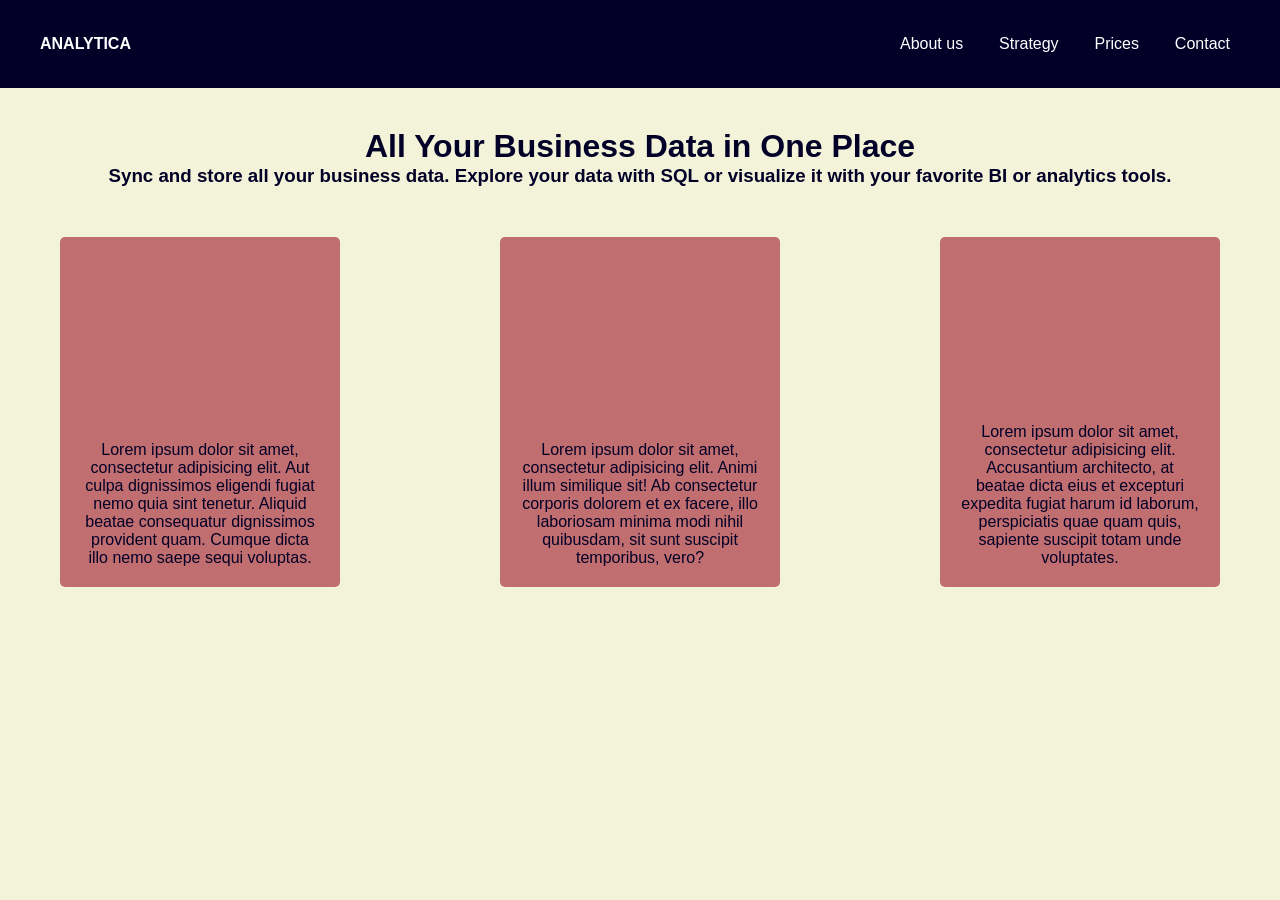
<file: deel-3-webpagina/index.html>
<!DOCTYPE html>
<html lang="en">
<head>
    <meta charset="UTF-8">
    <meta name="viewport" content="width=device-width, initial-scale=1, minimum-scale=1"/>
    <link rel="stylesheet" href="styles/styles.css">
    <title>Flexbox opdracht 3</title>
</head>
<body>
<nav>
    <p class="title-nav">Analytica</p>
    <ul class="nav-icons">
        <li>About us</li>
        <li>Strategy</li>
        <li>Prices</li>
        <li>Contact</li>
    </ul>
</nav>
<div class="about">
    <h1>All Your Business Data in One Place</h1>
    <h3>Sync and store all your business data. Explore your data with SQL or visualize it with your favorite BI or
        analytics tools.</h3>
    <div class="container-article">
        <article class="inside-article">
            <p>Lorem ipsum dolor sit amet, consectetur adipisicing elit. Aut culpa dignissimos eligendi fugiat nemo quia
                sint tenetur. Aliquid beatae consequatur dignissimos provident quam. Cumque dicta illo nemo saepe sequi
                voluptas.</p>
        </article>
        <article class="inside-article">
            <p>Lorem ipsum dolor sit amet, consectetur adipisicing elit. Animi illum similique sit! Ab consectetur
                corporis dolorem et ex facere, illo laboriosam minima modi nihil quibusdam, sit sunt suscipit
                temporibus, vero?</p>
        </article>
        <article class="inside-article">
            <p>Lorem ipsum dolor sit amet, consectetur adipisicing elit. Accusantium architecto, at beatae dicta eius et
                excepturi expedita fugiat harum id laborum, perspiciatis quae quam quis, sapiente suscipit totam unde
                voluptates.</p>
        </article>
    </div>
</div>
</body>
</html>
</file>
<file: deel-3-webpagina/styles/styles.css>
* {
    margin: 0;
    padding: 0;
    box-sizing: border-box;
}

body {
    background-color: #F2F3D9;
    color: #030027;
    font-family: Avenir, sans-serif;
    text-align: center;
}

nav {
    background-color: #030027;
    color: #FFFFFF;
    display: flex;
    justify-content: space-between;
    padding: 35px 40px;
}

.title-nav {
    text-transform: uppercase;
    font-weight: bold;
}

.nav-icons {
    display: flex;
    list-style: none;
    flex: 0 1 350px;
    justify-content: space-between;
}

.nav-icons li {
    margin: 0 10px;
}

.about {
    padding: 40px;
}

.container-article {
    display: flex;
    flex-direction: row;
    margin: 30px 0;
    justify-content: space-between;
}

.inside-article {
    background-color: #C16E70;
    border-radius: 5px;

    /*------Had liever min-height meegegeven, maar dat is niet de opdracht. Nu valt de content uit de box als je hem verkleint-----*/
    height: 350px;
    padding: 20px;
    margin: 20px;
    flex: 0 1 280px;
    align-content: flex-end;
}
</file>
